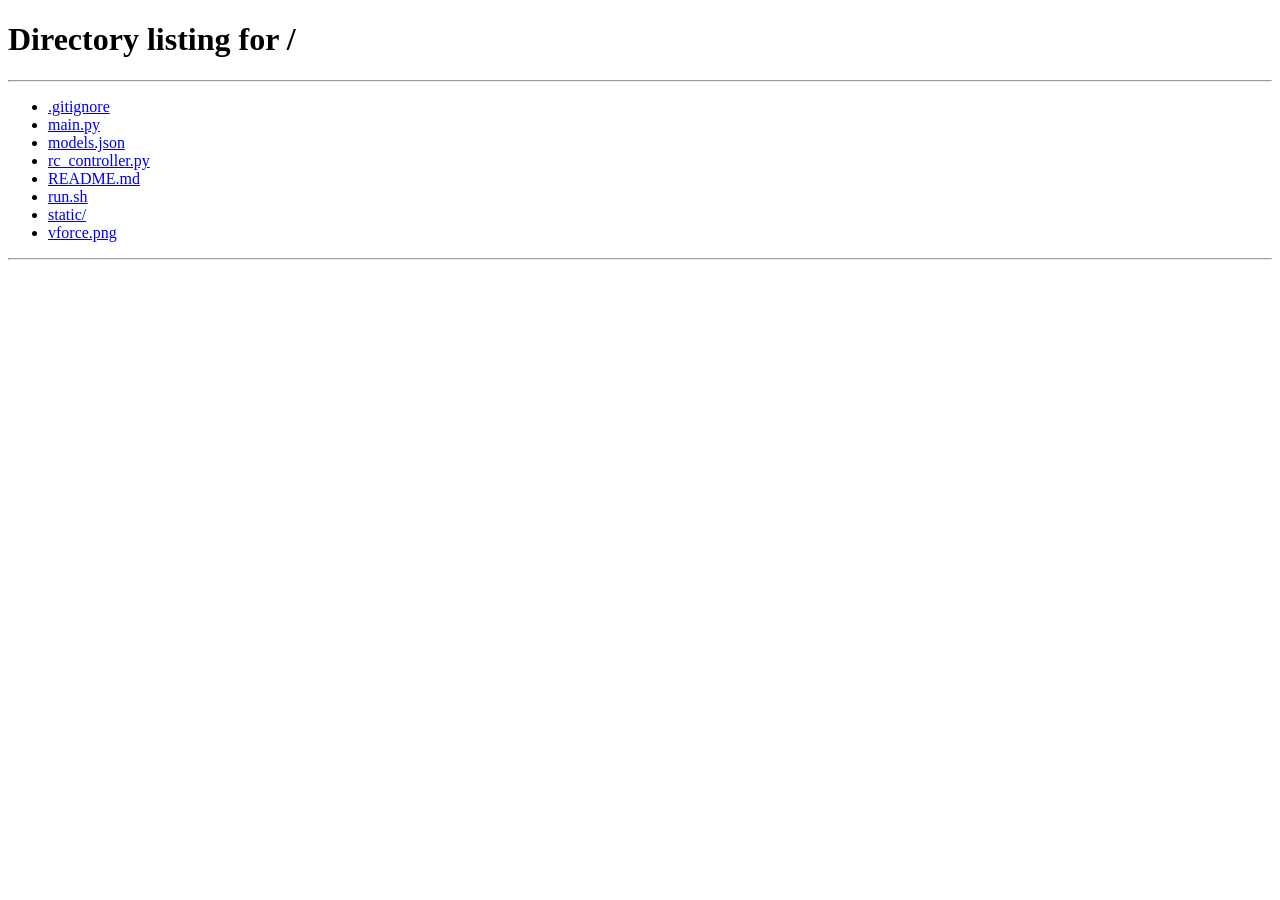
<file: static/index.html>
<!DOCTYPE html>
<html lang="en">
<head>
  <meta charset="UTF-8">
  <meta http-equiv="refresh" content="0; url=/">
  <title>VForce RC Base Station</title>
  <script>window.location.replace('/');</script>
</head>
<body style="background:#171a21; color:#fff; font-family:sans-serif; display:flex; align-items:center; justify-content:center; height:100vh; margin:0;">
  <p>Loading VForce RC Base Station...</p>
</body>
</html>
</file>
